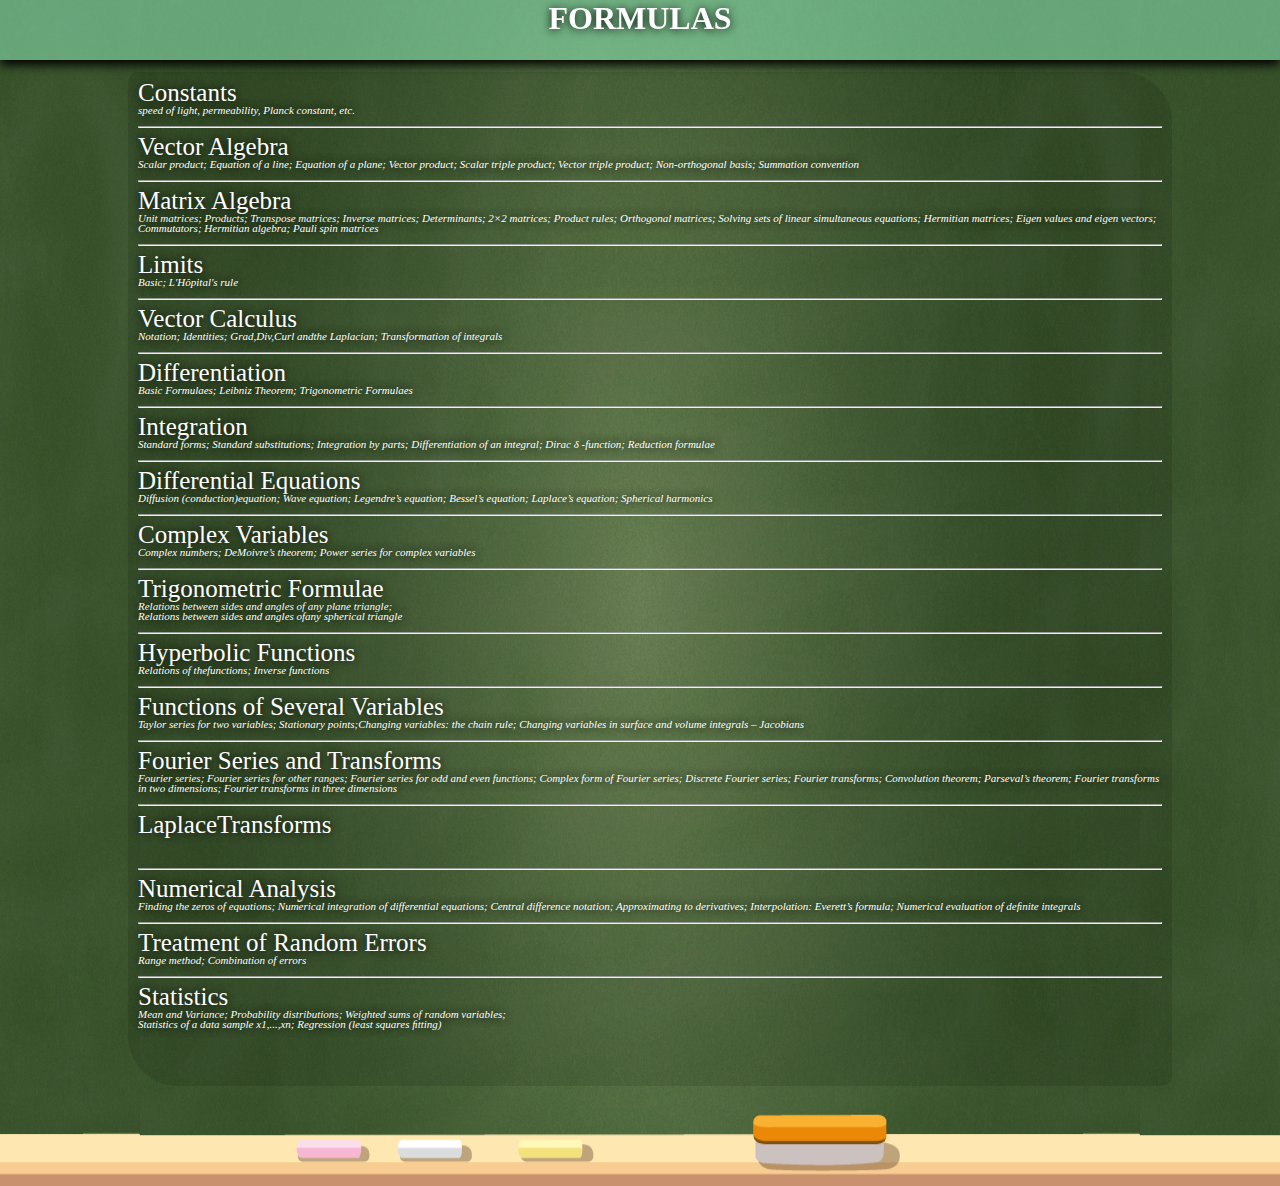
<file: index.html>
﻿<!DOCTYPE html>
<html xmlns="http://www.w3.org/1999/xhtml">
<head>
    <title></title>
    <meta http-equiv="Content-Type" content="text/html;charset=utf-8">
    <link href="css.css" rel="stylesheet" />
</head>
<body>
    <div id="topBar"><h1 style="margin-top: 0px; text-align: center;text-shadow:0px 1px 10px black">FORMULAS</h1></div>
    <br /><br /><br /><br />
    <div id="menu">

        <a href="c.html">
            <div class="menuItem">
                <span class="topic">Constants</span><br />
                <p class="sub">speed of light, permeability, Planck constant, etc.</p>
            </div>
        </a>
        <hr />
        <div class="menuItem">
            <span class="topic">Vector Algebra</span><br />
            <p class="sub">Scalar product; Equation of a line; Equation of a plane; Vector product; Scalar triple product; Vector triple product; Non-orthogonal basis; Summation convention </p>
        </div>
        <hr />
        <div class="menuItem">
            <span class="topic"> Matrix Algebra </span><br />
            <p class="sub">Unit matrices; Products; Transpose matrices; Inverse matrices; Determinants; 2×2 matrices; Product rules; Orthogonal matrices; Solving sets of linear simultaneous equations; Hermitian matrices; Eigen values and eigen vectors; Commutators; Hermitian algebra; Pauli spin matrices </p>
        </div>
        <hr />
        <div class="menuItem">
            <span class="topic"> Limits</span><br />
            <p class="sub">Basic; L'Hôpital's rule</p>
        </div>
        <hr />
        <div class="menuItem">
            <span class="topic"> Vector Calculus</span><br />
            <p class="sub">Notation; Identities; Grad,Div,Curl andthe Laplacian; Transformation of integrals</p>
        </div>
        <hr />
        <div class="menuItem">
            <span class="topic"> Differentiation</span><br />
            <p class="sub">Basic Formulaes; Leibniz Theorem; Trigonometric Formulaes</p>
        </div>
        <hr />
        <div class="menuItem">
            <span class="topic"> Integration</span><br />
            <p class="sub">Standard forms; Standard substitutions; Integration by parts; Differentiation of an integral; Dirac δ -function; Reduction formulae </p>
        </div>
        <hr />
        <div class="menuItem">
            <span class="topic"> Differential Equations</span><br />
            <p class="sub">Diffusion (conduction)equation; Wave equation; Legendre’s equation; Bessel’s equation; Laplace’s equation; Spherical harmonics </p>
        </div>
        <hr />
        <div class="menuItem">
            <span class="topic"> Complex Variables</span><br />
            <p class="sub">Complex numbers; DeMoivre’s theorem; Power series for complex variables</p>
        </div>
        <hr />
        <div class="menuItem">
            <span class="topic">  Trigonometric Formulae</span><br />
            <p class="sub">Relations between sides and angles of any plane triangle;<br /> Relations between sides and angles ofany spherical triangle</p>
        </div>
        <hr />
        <div class="menuItem">
            <span class="topic">  Hyperbolic Functions </span><br />
            <p class="sub">Relations of thefunctions; Inverse functions</p>
        </div>
        <hr />
        <div class="menuItem">
            <span class="topic">  Functions of Several Variables</span><br />
            <p class="sub">Taylor series for two variables; Stationary points;Changing variables: the chain rule; Changing variables in surface and volume integrals – Jacobians </p>
        </div>
        <hr />
        <div class="menuItem">
            <span class="topic"> Fourier Series and Transforms</span><br />
            <p class="sub">Fourier series; Fourier series for other ranges; Fourier series for odd and even functions; Complex form of Fourier series; Discrete Fourier series; Fourier transforms; Convolution theorem; Parseval’s theorem; Fourier transforms in two dimensions; Fourier transforms in three dimensions</p>
        </div>
        <hr />
        <div class="menuItem">
            <span class="topic"> LaplaceTransforms</span><br />
            <p class="sub"><br /><br /></p>
        </div>
        <hr />
        <div class="menuItem">
            <span class="topic">  Numerical Analysis </span><br />
            <p class="sub">Finding the zeros of equations; Numerical integration of differential equations; Central difference notation; Approximating to derivatives; Interpolation: Everett’s formula; Numerical evaluation of deﬁnite integrals </p>
        </div>
        <hr />
        <div class="menuItem">
            <span class="topic"> Treatment of Random Errors</span><br />
            <p class="sub">Range method; Combination of errors</p>
        </div>
        <hr />
        <div class="menuItem" style="height:90px">
            <span class="topic">Statistics</span><br />
            <p class="sub">Mean and Variance; Probability distributions; Weighted sums of random variables;<br /> Statistics of a data sample x1,...,xn; Regression (least squares ﬁtting)</p>
        </div>
    </div>
</body>
</html>
</file>
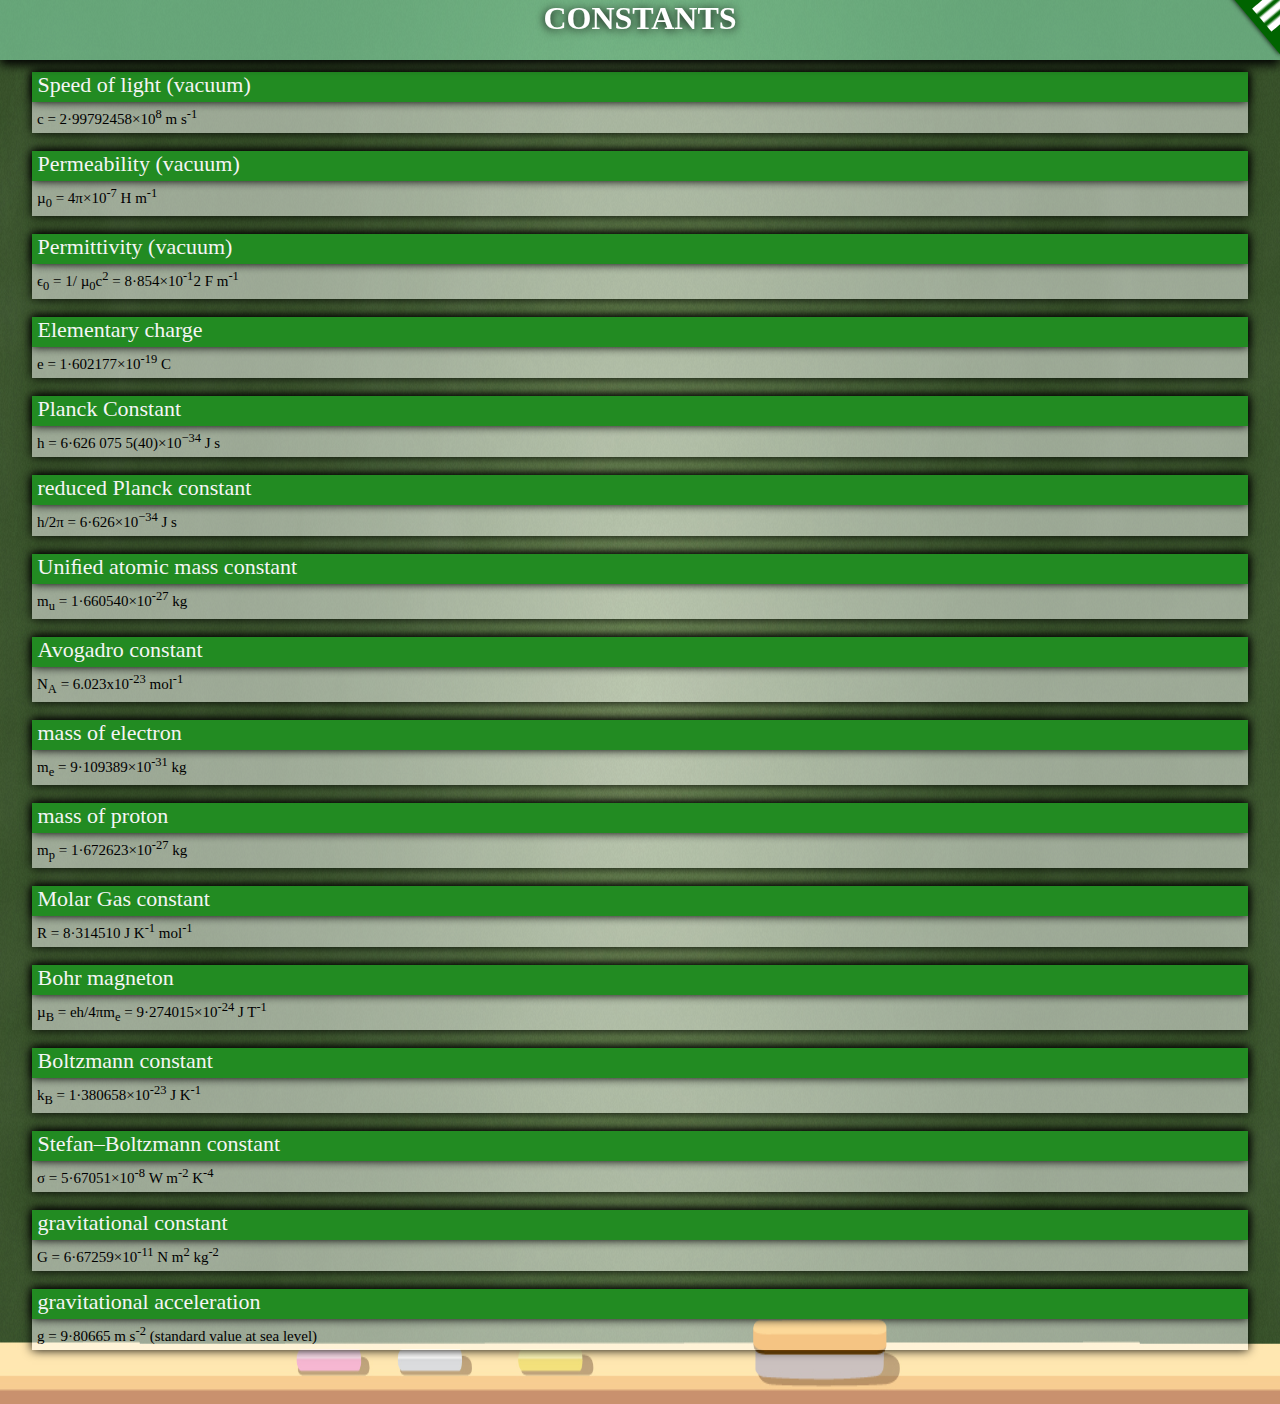
<file: c.html>
﻿<!DOCTYPE html>
<html xmlns="http://www.w3.org/1999/xhtml">
<head>
    <title></title>
    <meta http-equiv="Content-Type" content="text/html;charset=utf-8">
    <link href="css.css" rel="stylesheet" />
</head>
<body>
    <div id="topBar"><h1 style="margin-top: 0px; text-align: center;text-shadow:0px 1px 10px black">CONSTANTS</h1>
        <a href="index.html"><div id="back"><img src="a.png" width="30" height="30" style="-webkit-transform: rotate(-90deg); position: relative; top: 42px; left: 27px;" /></div></a>
    </div>
    <br /><br /><br /><br />
    <div class="item">
        <div class="head">&nbsp;Speed of light (vacuum)</div>
        <div class="content">
             c = 2·99792458×10<sup>8</sup> m s<sup>-1</sup>
        </div>
    </div>
    <br /><div class="item">
        <div class="head">&nbsp;Permeability (vacuum)</div>
        <div class="content">
            µ<sub>0</sub>  = 4π×10<sup>-7</sup> H m<sup>-1</sup>
        </div>
    </div>
    <br /><div class="item">
        <div class="head">&nbsp;Permittivity (vacuum)</div>
        <div class="content">
            ϵ<sub>0</sub> = 1/ µ<sub>0</sub>c<sup>2</sup> = 8·854×10<sup>-1</sup>2 F m<sup>-1</sup> 
        </div>
    </div>
    <br /><div class="item">
        <div class="head">&nbsp;Elementary charge</div>
        <div class="content">
            e = 1·602177×10<sup>-19</sup> C
        </div>
    </div>
    <br /><div class="item">
        <div class="head">&nbsp;Planck Constant</div>
        <div class="content">
            h = 6·626 075 5(40)×10<sup>−34</sup> J s 
        </div>
    </div>
    <br /><div class="item">
        <div class="head">&nbsp;reduced Planck constant</div>
        <div class="content">
            h/2π = 6·626×10<sup>−34</sup> J s 
        </div>
    </div>
    <br /><div class="item">
        <div class="head">&nbsp;Uniﬁed atomic mass constant</div>
        <div class="content">
            m<sub>u</sub> =  1·660540×10<sup>-27</sup> kg 
        </div>
    </div>
    <br /><div class="item">
        <div class="head">&nbsp;Avogadro constant</div>
        <div class="content">
            N<sub>A</sub> = 6.023x10<sup>-23</sup> mol<sup>-1</sup>
        </div>
    </div>
    <br /><div class="item">
        <div class="head">&nbsp;mass of electron</div>
        <div class="content">
            m<sub>e</sub> = 9·109389×10<sup>-31</sup> kg 
        </div>
    </div>
    <br /><div class="item">
        <div class="head">&nbsp;mass of proton </div>
        <div class="content">
            m<sub>p</sub> =  1·672623×10<sup>-27</sup> kg 
        </div>
    </div>
    <br /><div class="item">
        <div class="head">&nbsp;Molar Gas constant </div>
        <div class="content">
            R = 8·314510 J K<sup>-1</sup> mol<sup>-1</sup> 
        </div>
    </div>
    <br /><div class="item">
        <div class="head">&nbsp;Bohr magneton</div>
        <div class="content">
            µ<sub>B</sub> = eh/4πm<sub>e</sub> = 9·274015×10<sup>-24</sup> J T<sup>-1</sup>
        </div>
    </div>
    <br /><div class="item">
        <div class="head">&nbsp;Boltzmann constant</div>
        <div class="content">
            k<sub>B</sub> = 1·380658×10<sup>-23</sup> J K<sup>-1</sup> 
        </div>
    </div>
    <br /><div class="item">
        <div class="head">&nbsp;Stefan–Boltzmann constant</div>
        <div class="content">
            σ = 5·67051×10<sup>-8</sup> W m<sup>-2</sup> K<sup>-4</sup>
        </div>
    </div>
    <br /><div class="item">
        <div class="head">&nbsp;gravitational constant</div>
        <div class="content">
            G = 6·67259×10<sup>-11</sup> N m<sup>2</sup> kg<sup>-2</sup>
        </div>
    </div>
    <br /><div class="item">
        <div class="head">&nbsp;gravitational acceleration</div>
        <div class="content">
            g =  9·80665 m s<sup>-2</sup> (standard value at sea level)
        </div>
    </div>
    <br /><br /><br />
</body>
</html>
</file>
<file: css.css>
﻿body {margin:0px;padding:0px;background-image:url('green.jpg');background-size:1000px 100%;background-position-x:center;font-family:'Segoe UI';}
a{text-decoration:none;color:inherit}
#topBar{width:100%;height:60px;background-color:rgba(150,250,200,0.5);color:white;box-shadow:black 0px 5px 10px;position:fixed;}
#menu{width:80%;height:auto;color:rgb(255,255,255);text-shadow:0px 0px 10px black;background-color:rgba(0,0,0,0.1);margin-left:10%;margin-right:10%;padding:10px;border-radius:10px 50px;margin-bottom:100px}
.menuItem{width:100%;height:auto;}
.topic{font-size:25px;line-height:90%}
.sub{font-size:11px;line-height:91%;font-family:Candara;font-style:italic;margin-top:0px}
#back{width: 80px;box-shadow:black 0px 0px 5px;height: 80px;background-color: darkgreen;position: relative;top: -100px;left: 45px;float: right;-webkit-transform: rotate(50deg);}
.item{box-shadow:black 0px 0px 10px;height:auto;width:95%;margin-left:auto;margin-right:auto;background-color:rgba(255,255,255,0.5);height:auto;}
.head{height:30px;background-color:forestgreen;box-shadow:black 0px 0px 10px;color:whitesmoke;font-size:22px}
.content{padding:5px;font-size:15px;}
</file>
